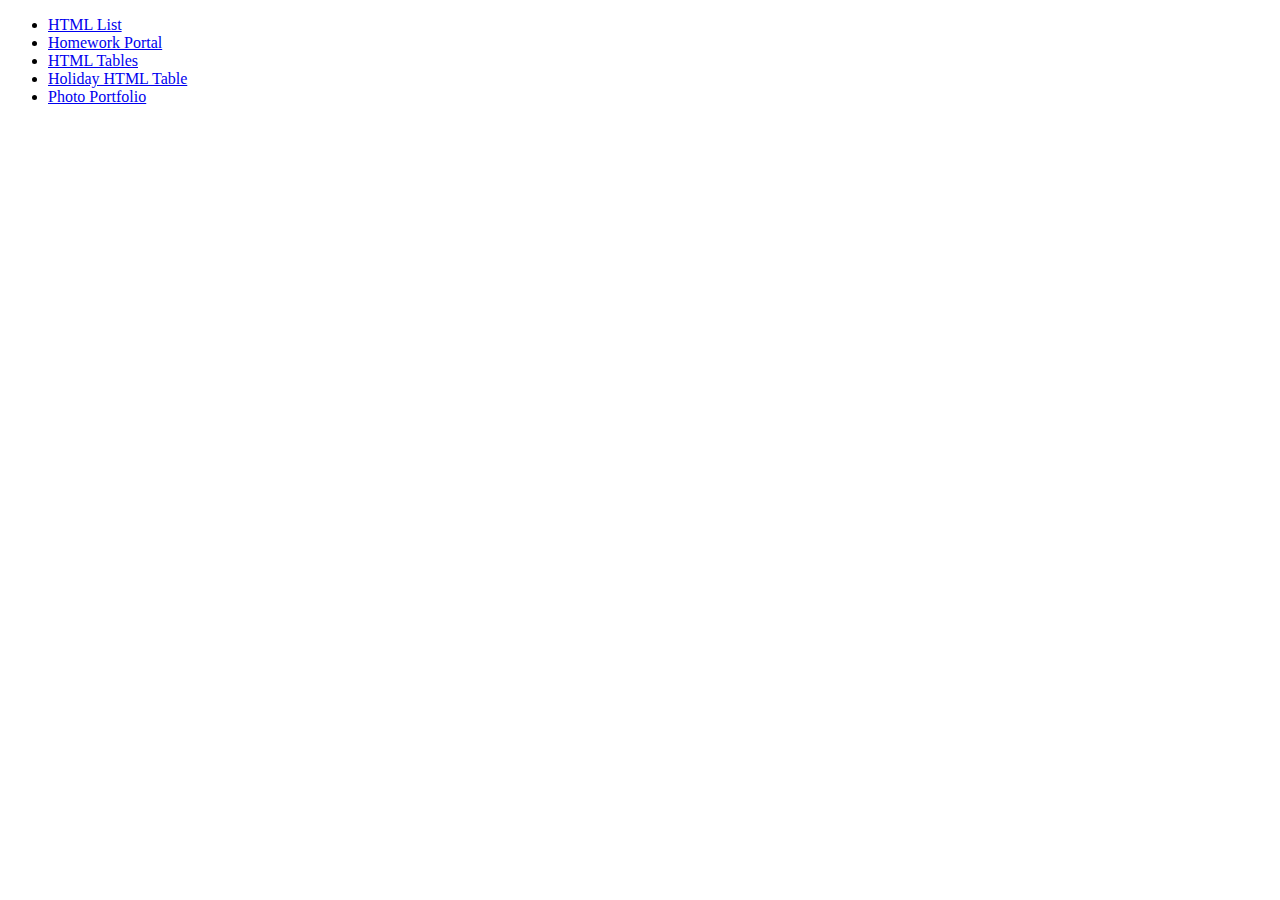
<file: index.html>
<!DOCTYPE html>
<html>
    <head>
        <title>CIS Web Design | Site Portal</title>
        <meta charset="UTF-8">
    </head>

    <body>
        <ul>
            <li><a href="lists.html">HTML List</a></li>
            <li><a href="homeworkHub.html">Homework Portal</a></li>
            <li><a href="tables.html">HTML Tables</a></li>
            <li><a href="tableAssign.html">Holiday HTML Table</a></li>
            <li><a href="photoPortfolio/index.html">Photo Portfolio</a></li>
        </ul>
    </body>
</html>
</file>
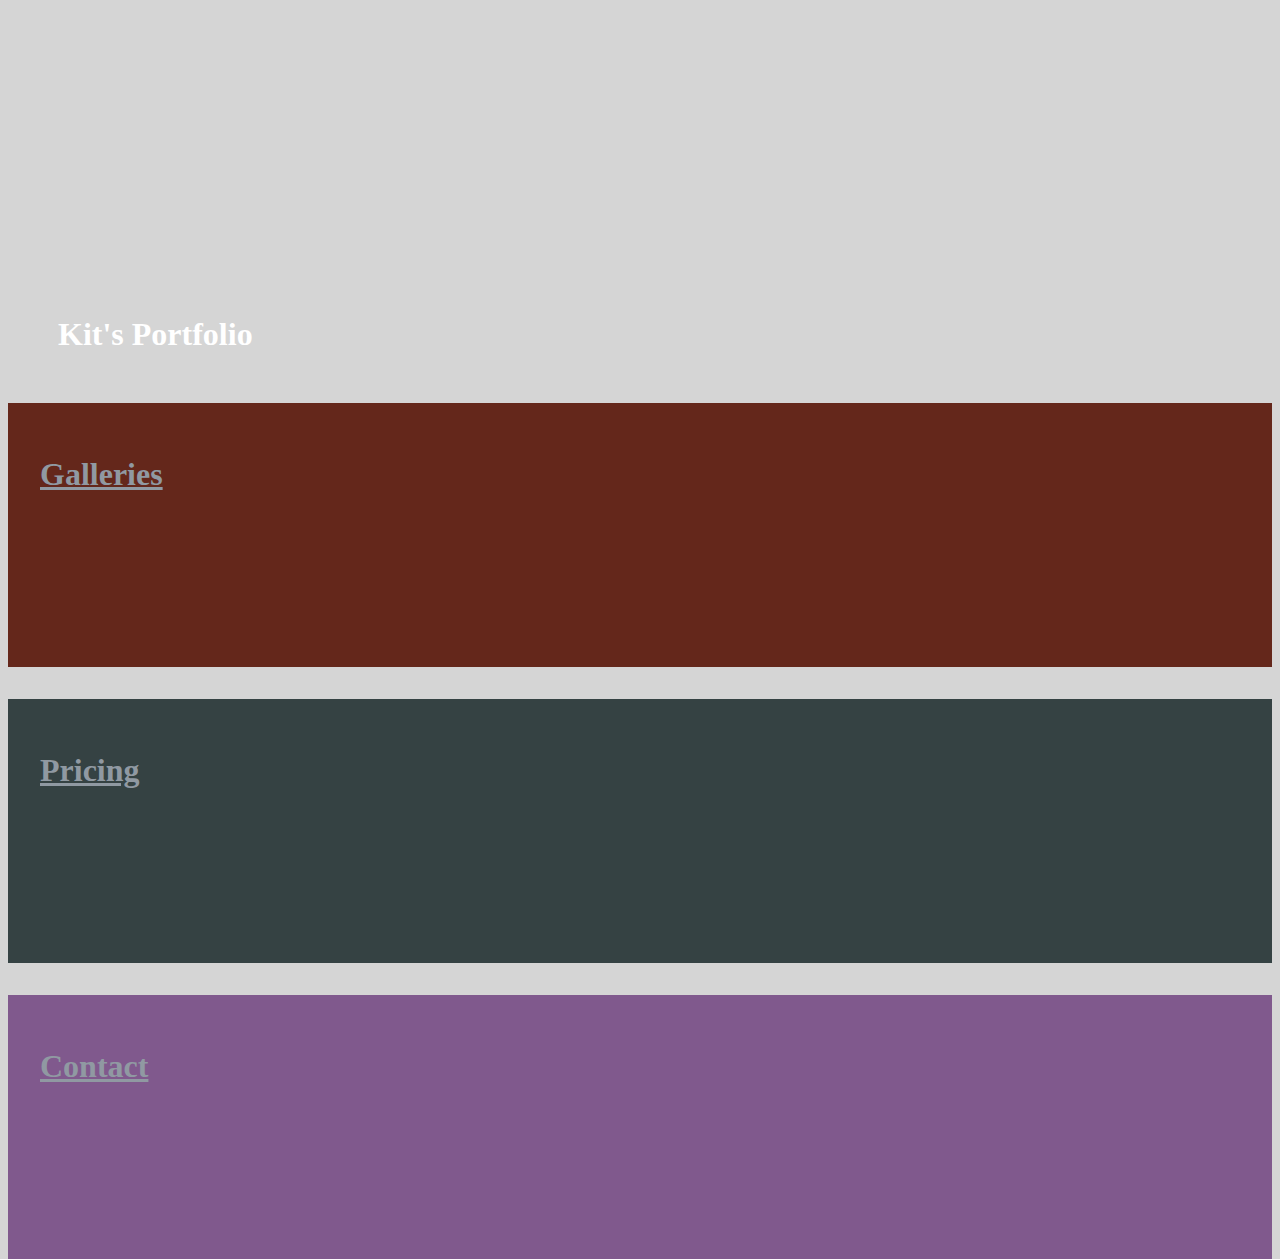
<file: photoPortfolio/index.html>
<!DOCTYPE html>
<html>
    <head>
        <meta charset="utf-8">
        <meta http-equiv="X-UA-Compatible" content="IE=edge">
        <meta name="viewport" content="width=device-width, initial-scale=1">

        <!-- Bootstrap CSS -->
        <link href="https://cdn.jsdelivr.net/npm/bootstrap@5.1.3/dist/css/bootstrap.min.css" rel="stylesheet" integrity="sha384-1BmE4kWBq78iYhFldvKuhfTAU6auU8tT94WrHftjDbrCEXSU1oBoqyl2QvZ6jIW3" crossorigin="anonymous">
        <link rel="stylesheet" href="https://cdn.jsdelivr.net/npm/bootstrap-icons@1.9.1/font/bootstrap-icons.css">
    
        <!-- Bootstrap JavaScript -->
        <script src="https://cdn.jsdelivr.net/npm/bootstrap@5.1.3/dist/js/bootstrap.bundle.min.js" integrity="sha384-ka7Sk0Gln4gmtz2MlQnikT1wXgYsOg+OMhuP+IlRH9sENBO0LRn5q+8nbTov4+1p" crossorigin="anonymous"></script>
        
        <!-- Custom CSS -->
        <title>Portfolio</title>
        <link rel="stylesheet" type="text/css" href="style.css">
    </head>
    <body>
        <!-- Give this main the classes cover and container-fluid -->
        <main class="container-fluid cover">
            <div class="row">
                <div class="col-md-6 front-logo">
                    <h1>Kit's Portfolio
                </div>
                    
                        <div class="col-md-2 front-nav-1"><h1><a href="castle-gallery.html">Galleries</a></h1></div>
                        <div class="col-md-2 front-nav-2"><h1><a href="pricing.html">Pricing</a></h1></div>
                        <div class="col-md-2 front-nav-3"><h1><a href="contact.html">Contact</a></h1></div>
                    
                
        </div>
        </main>
    </body>
</html>
</file>
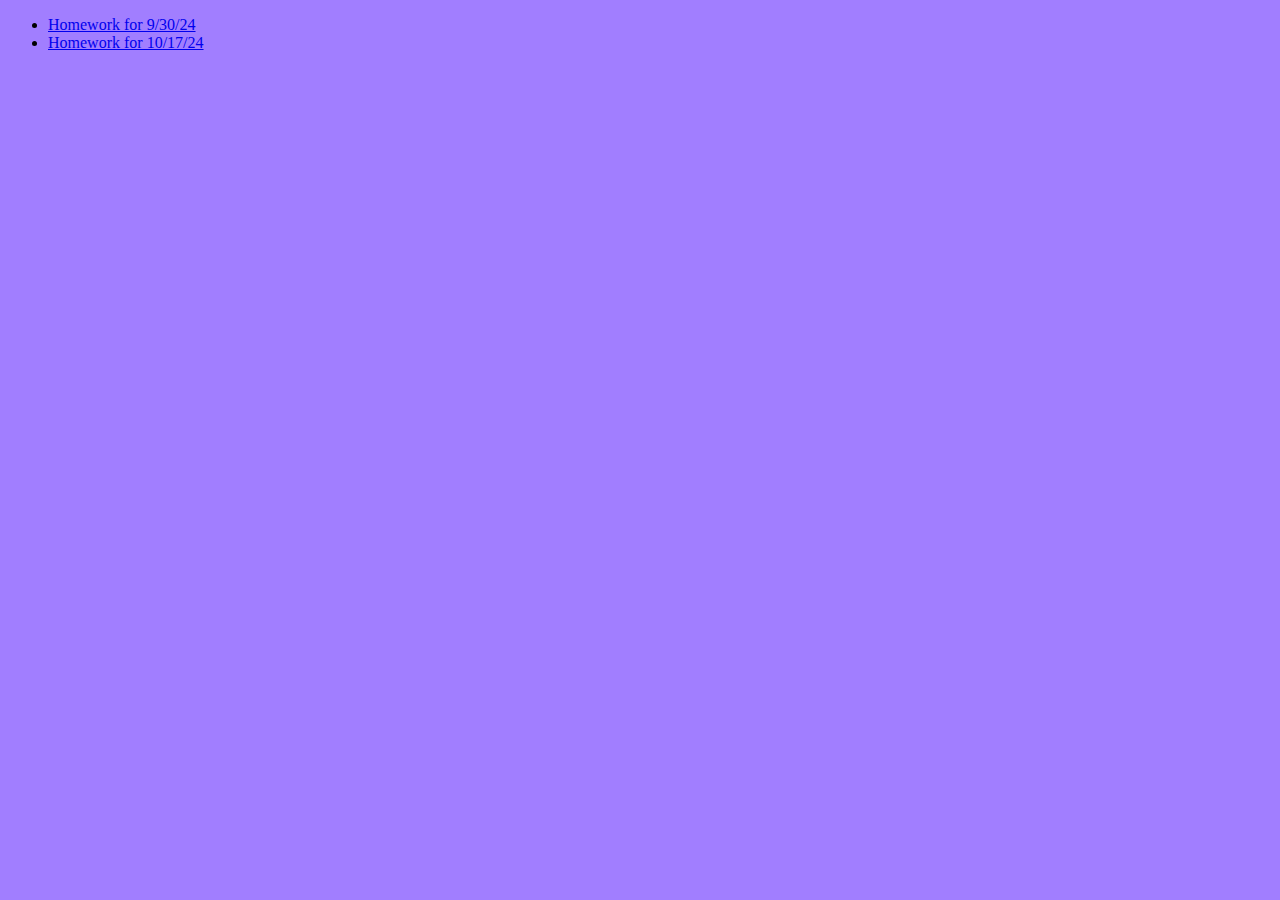
<file: homeworkHub.html>
<!DOCTYPE html>
<html>
   <head>
       <title>CIS Web Design | Homework Hub</title>
       <meta charset="UTF-8">
   </head>

   <body style="background-color:#A17EFF;">
      <ul>
        <li><a href="homework/shoppingList.html">Homework for 9/30/24</a></li>
        <li><a href="homework/htmlLayout.html">Homework for 10/17/24</a></li>
      </ul>
   </body>
</html>
</file>
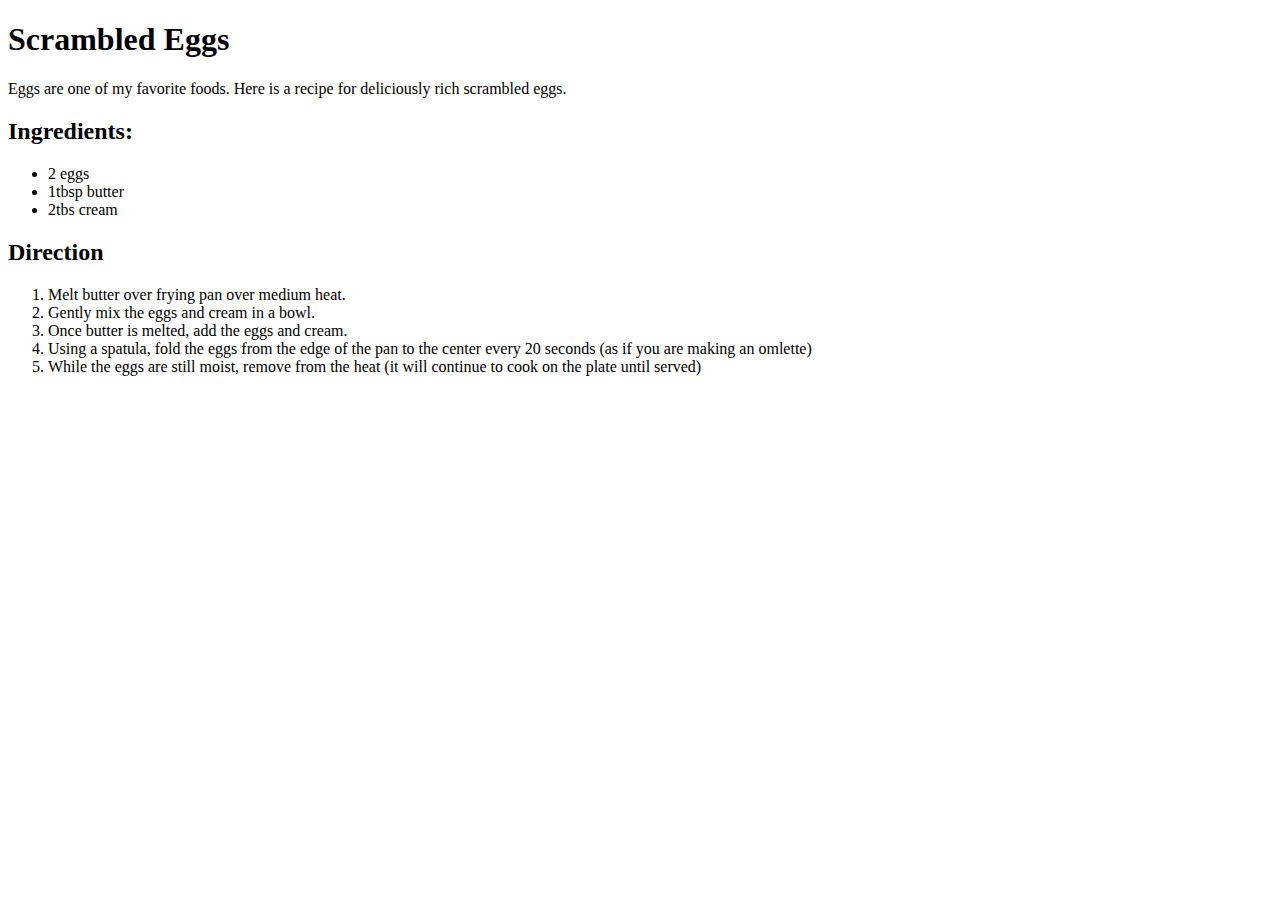
<file: lists.html>
<!DOCTYPE html>
<html>
    <head>
        <meta charset="UTF-8">
        <title>CIS Web Design | HTML Lists</title>
    </head>

    <body>
        <h1>Scrambled Eggs</h1>
        <p>Eggs are one of my favorite foods. Here is a recipe for deliciously rich scrambled eggs.</p>
        
        <h2>Ingredients:</h2>
        <ul>
            <li>2 eggs</li>
            <li>1tbsp butter</li>
            <li>2tbs cream</li>
        </ul>

        <h2>Direction</h2>
        <ol>
            <li>Melt butter over frying pan over medium heat.</li>
            <li>Gently mix the eggs and cream in a bowl.</li>
            <li>Once butter is melted, add the eggs and cream.</li>
            <li>Using a spatula, fold the eggs from the edge of the pan to the center every 20 seconds (as if you are making an omlette)</li>
            <li>While the eggs are still moist, remove from the heat (it will continue to cook on the plate until served)</li>
        </ol>

    </body>
</html>
</file>
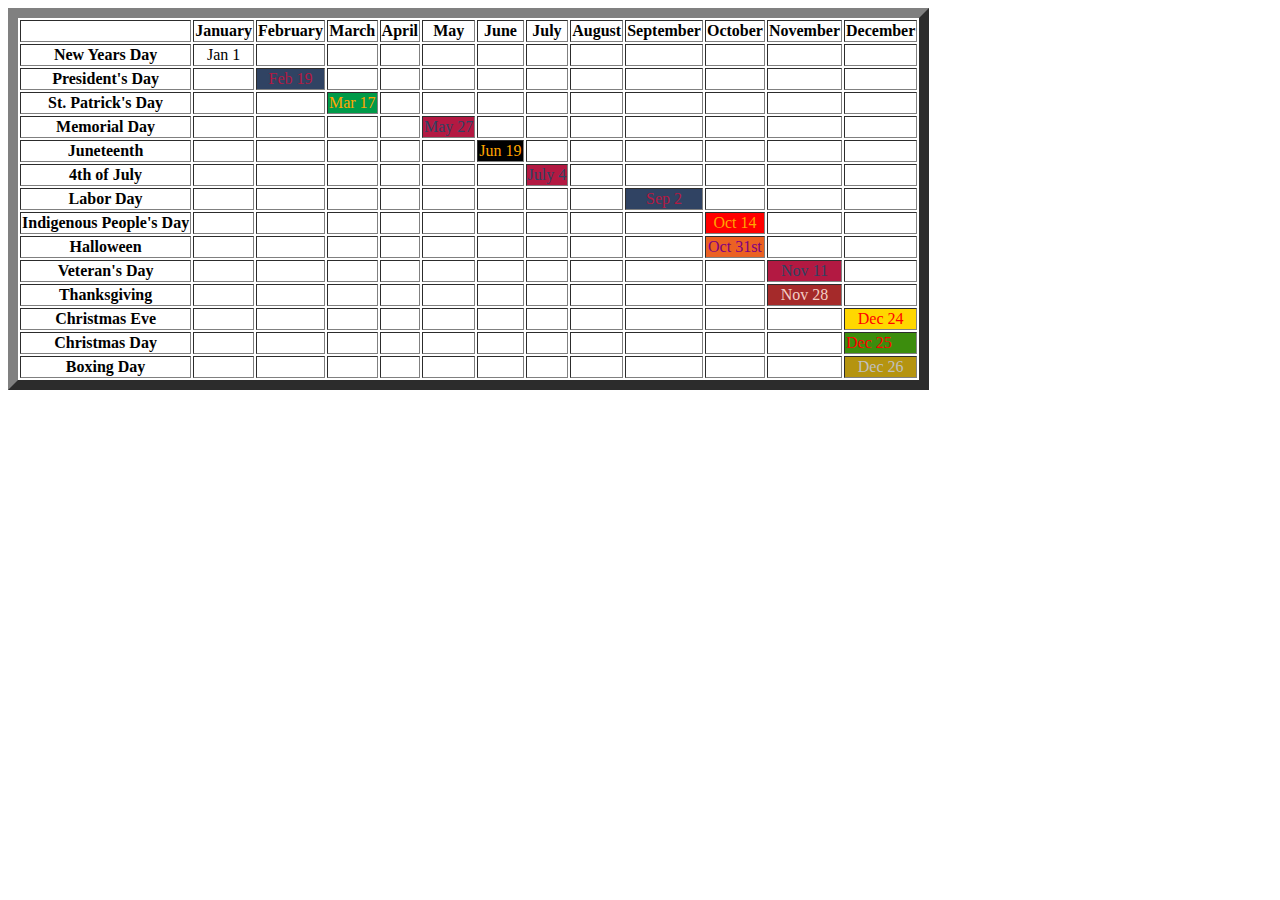
<file: tableAssign.html>
<!DOCTYPE html>
<html>
   <head>
       <title>CIS Web Design | Holiday Tables</title>
       <meta charset="UTF-8">
   </head>
   <body>
    <table border="10">
        <thead>
            <tr>
               <td></td>
               <th>January</th>
               <th>February</th>
               <th>March</th>
               <th>April</th>
               <th>May</th>
               <th>June</th>
               <th>July</th>
               <th>August</th>
               <th>September</th>
               <th>October</th>
               <th>November</th>
               <th>December</th>
            </tr>
        </thead>
        <tbody>
            <tr>
                <th>New Years Day</th>
                <td style="text-align: center;">Jan 1</td>
                <td></td>
                <td></td>
                <td></td>
                <td></td>
                <td></td>
                <td></td>
                <td></td>
                <td></td>
                <td></td>
                <td></td>
                <td></td>
            </tr>
            <tr>
                <th>President's Day</th>
                <td></td>
                <td style="text-align: center; background-color: #304363; color: #B31942;">Feb 19</td>
                <td></td>
                <td></td>
                <td></td>
                <td></td>
                <td></td>
                <td></td>
                <td></td>
                <td></td>
                <td></td>
                <td></td>
            </tr>
            <tr>
                <th>St. Patrick's Day</th>
                <td></td>
                <td></td>
                <td style="text-align: center; background-color: #009A49; color: orange;">Mar 17</td>
                <td></td>
                <td></td>
                <td></td>
                <td></td>
                <td></td>
                <td></td>
                <td></td>
                <td></td>
                <td></td>
            </tr>
            <tr>
                <th>Memorial Day</th>
                <td></td>
                <td></td>
                <td></td>
                <td></td>
                <td style="text-align: center; background-color: #B31942; color: #304363;">May 27</td>
                <td></td>
                <td></td>
                <td></td>
                <td></td>
                <td></td>
                <td></td>
                <td></td>
            </tr>
            <tr>
                <th>Juneteenth</th>
                <td></td>
                <td></td>
                <td></td>
                <td></td>
                <td></td>
                <td style="text-align: center; background-color: black; color: orange;">Jun 19</td>
                <td></td>
                <td></td>
                <td></td>
                <td></td>
                <td></td>
                <td></td>
            </tr>
            <tr>
                <th>4th of July</th>
                <td></td>
                <td></td>
                <td></td>
                <td></td>
                <td></td>
                <td></td>
                <td  style="text-align: center; background-color: #B31942; color: #304363;">July 4</td>
                <td</td>
                <td></td>
                <td></td>
                <td></td>
                <td></td>
                <td></td>
            </tr>
            <tr>
                <th>Labor Day</th>
                <td></td>
                <td></td>
                <td></td>
                <td></td>
                <td></td>
                <td></td>
                <td></td>
                <td></td>
                <td style="text-align: center; background-color: #304363; color: #B31942;">Sep 2</td>
                <td></td>
                <td></td>
                <td></td>
            </tr>
            <tr>
                <th>Indigenous People's Day</th>
                <td></td>
                <td></td>
                <td></td>
                <td></td>
                <td></td>
                <td></td>
                <td></td>
                <td></td>
                <td></td>
                <td style="text-align: center; background-color: #FF0000; color: orange;">Oct 14</td>
                <td></td>
                <td></td>
            </tr>
            <tr>
                <th>Halloween</th>
                <td></td>
                <td></td>
                <td></td>
                <td></td>
                <td></td>
                <td></td>
                <td></td>
                <td></td>
                <td></td>
                <td style="text-align: center; background-color: #eb6123; color: purple;">Oct 31st</td>
                <td></td>
                <td></td>
            </tr>
            <tr>
                <th>Veteran's Day</th>
                <td></td>
                <td></td>
                <td></td>
                <td></td>
                <td></td>
                <td></td>
                <td></td>
                <td></td>
                <td></td>
                <td></td>
                <td style="text-align: center; background-color: #B31942; color: #304363;">Nov 11</td>
                <td></td>
            </tr>
            <tr>
                <th>Thanksgiving</th>
                <td></td>
                <td></td>
                <td></td>
                <td></td>
                <td></td>
                <td></td>
                <td></td>
                <td></td>
                <td></td>
                <td></td>
                <td style="text-align: center; background-color: brown; color: #F3CFC6;">Nov 28</td>
                <td></td>
            </tr>
            <tr>
                <th>Christmas Eve</th>
                <td></td>
                <td></td>
                <td></td>
                <td></td>
                <td></td>
                <td></td>
                <td></td>
                <td></td>
                <td></td>
                <td></td>
                <td></td>
                <td style="text-align: center; background-color: gold; color: red;">Dec 24</td>
            </tr>
            <tr>
                <th>Christmas Day</th>
                <td></td>
                <td></td>
                <td></td>
                <td></td>
                <td></td>
                <td></td>
                <td></td>
                <td></td>
                <td></td>
                <td></td>
                <td></td>
                <td style="background-color: #3c8d0d; color: red;">Dec 25</td>
            </tr>
            <tr>
                <th>Boxing Day</th>
                <td></td>
                <td></td>
                <td></td>
                <td></td>
                <td></td>
                <td></td>
                <td></td>
                <td></td>
                <td></td>
                <td></td>
                <td></td>
                <td style="text-align: center; background-color: #B59410; color: silver;">Dec 26</td>
            </tr>
        </tbody>
     </table>
   </body>
</html>
</file>
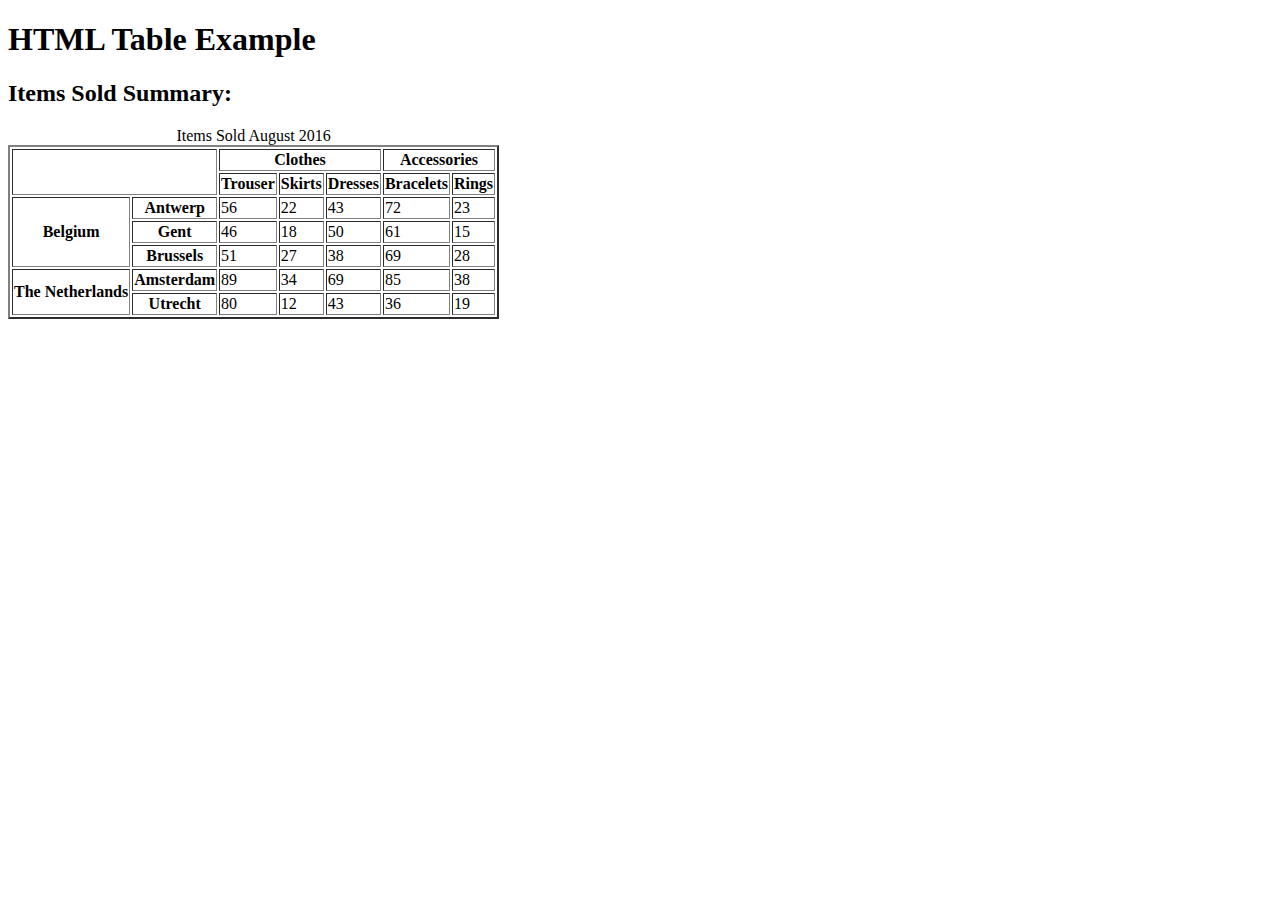
<file: tables.html>
<!DOCTYPE html>
<html>
   <head>
       <title>CIS Web Design | HTML Tables</title>
       <meta charset="UTF-8">
   </head>

   <body>
      <h1>HTML Table Example</h1>
      <h2>Items Sold Summary:</h2>

      <table border="2">
            <caption>Items Sold August 2016</caption>
            <thead>
                <tr>
                    <td colspan="2" rowspan="2"></td>
                    <th colspan="3">Clothes</th>
                    <th colspan="2">Accessories</th>
                </tr>
                <tr>
                    <!-- 2 columns from td above-->
                    <th>Trouser</th>
                    <th>Skirts</th>
                    <th>Dresses</th>
                    <th>Bracelets</th>
                    <th>Rings</th>
                </thead>
                <tbody>
                    <tr>
                        <th rowspan="3">Belgium</th>
                        <th>Antwerp</th>
                        <td>56</td>
                        <td>22</td>
                        <td>43</td>
                        <td>72</td>
                        <td>23</td>
                    </tr>
                    <tr>
                        <!--Belgum row 2-->
                        <th>Gent</th>
                        <td>46</td>
                        <td>18</td>
                        <td>50</td>
                        <td>61</td>
                        <td>15</td>
                    </tr>
                    <tr>
                        <!--Belgum row 3-->
                        <th>Brussels</th>
                        <td>51</td>
                        <td>27</td>
                        <td>38</td>
                        <td>69</td>
                        <td>28</td>
                    </tr>
                    <tr>
                        <th rowspan="2">The Netherlands</th>
                        <th>Amsterdam</th>
                        <td>89</td>
                        <td>34</td>
                        <td>69</td>
                        <td>85</td>
                        <td>38</td>
                    </tr>
                    <tr>
                        <!--The Netherlands Row 2-->
                        <th>Utrecht</th>
                        <td>80</td>
                        <td>12</td>
                        <td>43</td>
                        <td>36</td>
                        <td>19</td>
                    </tr>
                </tbody>
            </tr>
      </table>
   </body>
</html>
</file>
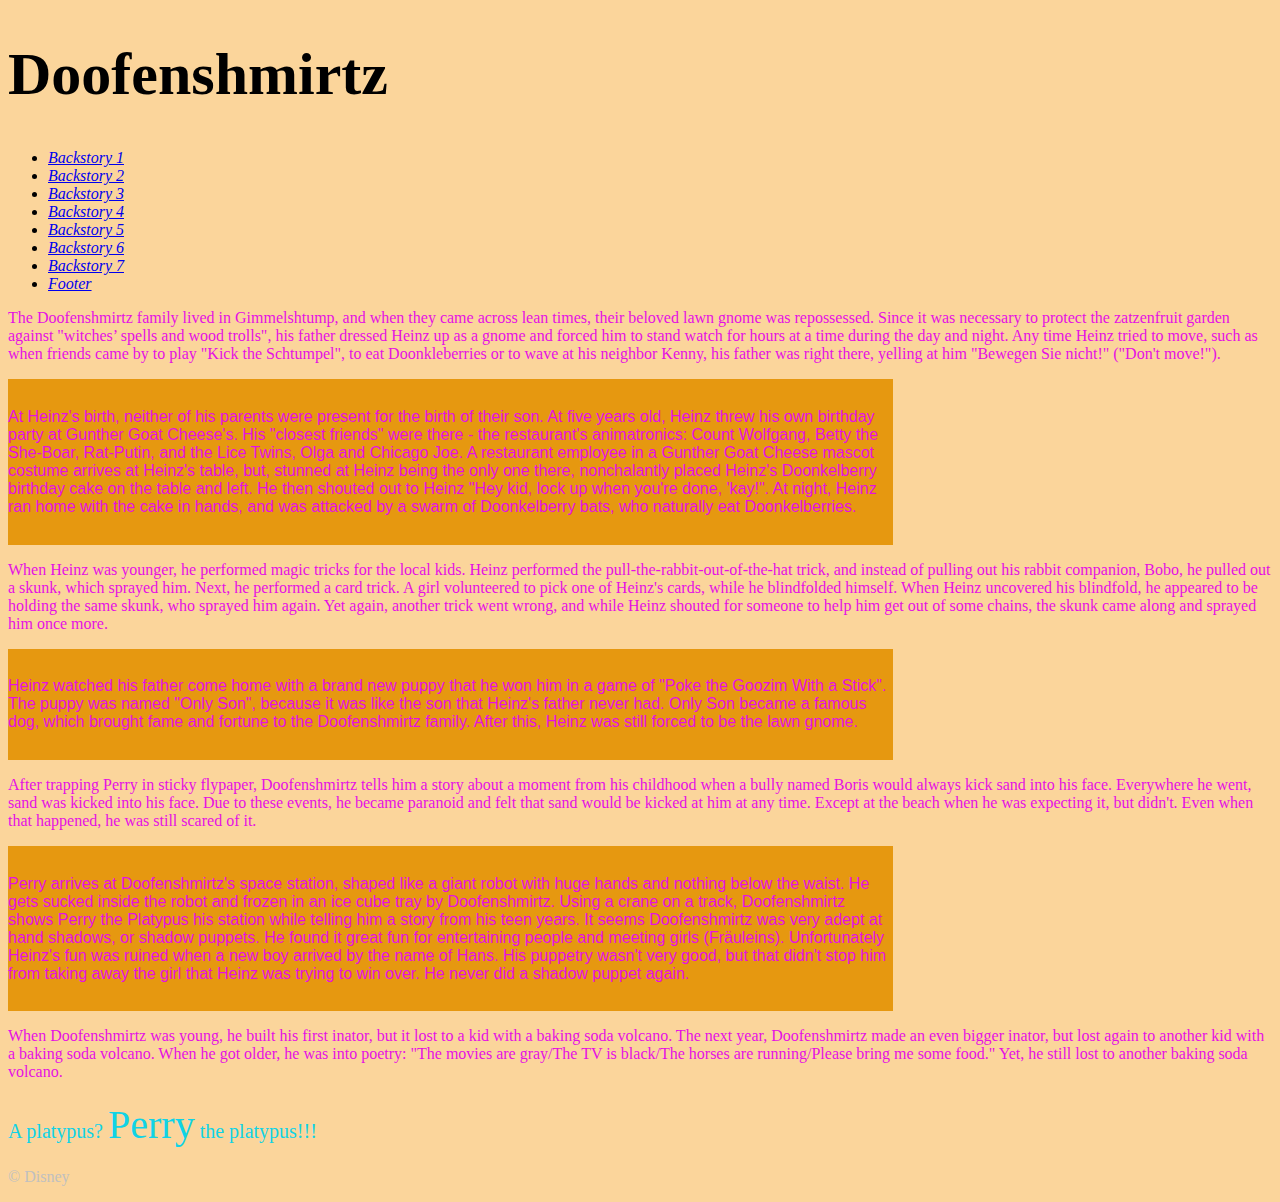
<file: homework/htmlLayout.html>
<!DOCTYPE html>
<html>
    <head>
        <title>CIS Web Design | HTML Layout with div Tags</title>
        <meta charset="UTF-8">
        <link rel="stylesheet" href="css/styles.css">
    </head>

    <body>
        <div class="header">
            <h1>Doofenshmirtz</h1>
        </div>

        <div class="navigation">
            <ul>
                <li><a href="#backstory-1">Backstory 1</a></li>
                <li><a href="#backstory-2">Backstory 2</a></li>
                <li><a href="#backstory-3">Backstory 3</a></li>
                <li><a href="#backstory-4">Backstory 4</a></li>
                <li><a href="#backstory-5">Backstory 5</a></li>
                <li><a href="#backstory-6">Backstory 6</a></li>
                <li><a href="#backstory-7">Backstory 7</a></li>
                <li><a href="#footer">Footer</a></li>
            </ul>
        </div>

        <div class="main-content">
            <p id="backstory-1">
                The Doofenshmirtz family lived in Gimmelshtump, and when they came across lean times, their beloved lawn gnome was repossessed. Since it was necessary to protect the zatzenfruit garden against "witches’ spells and wood trolls", his father dressed Heinz up as a gnome and forced him to stand watch for hours at a time during the day and night. Any time Heinz tried to move, such as when friends came by to play "Kick the Schtumpel", to eat Doonkleberries or to wave at his neighbor Kenny, his father was right there, yelling at him "Bewegen Sie nicht!" ("Don't move!").
            </p>

            <div class="article">
                <p id="backstory-2">
                    At Heinz's birth, neither of his parents were present for the birth of their son. At five years old, Heinz threw his own birthday party at Gunther Goat Cheese's. His "closest friends" were there - the restaurant's animatronics: Count Wolfgang, Betty the She-Boar, Rat-Putin, and the Lice Twins, Olga and Chicago Joe. A restaurant employee in a Gunther Goat Cheese mascot costume arrives at Heinz's table, but, stunned at Heinz being the only one there, nonchalantly placed Heinz's Doonkelberry birthday cake on the table and left. He then shouted out to Heinz "Hey kid, lock up when you're done, 'kay!". At night, Heinz ran home with the cake in hands, and was attacked by a swarm of Doonkelberry bats, who naturally eat Doonkelberries.
                </p>
            </div>

            <p id="backstory-3">
                When Heinz was younger, he performed magic tricks for the local kids. Heinz performed the pull-the-rabbit-out-of-the-hat trick, and instead of pulling out his rabbit companion, Bobo, he pulled out a skunk, which sprayed him. Next, he performed a card trick. A girl volunteered to pick one of Heinz's cards, while he blindfolded himself. When Heinz uncovered his blindfold, he appeared to be holding the same skunk, who sprayed him again. Yet again, another trick went wrong, and while Heinz shouted for someone to help him get out of some chains, the skunk came along and sprayed him once more.
            </p>

            <div class="article">
                <p id="backstory-4">
                    Heinz watched his father come home with a brand new puppy that he won him in a game of "Poke the Goozim With a Stick". The puppy was named "Only Son", because it was like the son that Heinz's father never had. Only Son became a famous dog, which brought fame and fortune to the Doofenshmirtz family. After this, Heinz was still forced to be the lawn gnome.
                </p>
            </div>

            <p id="backstory-5">
                After trapping Perry in sticky flypaper, Doofenshmirtz tells him a story about a moment from his childhood when a bully named Boris would always kick sand into his face. Everywhere he went, sand was kicked into his face. Due to these events, he became paranoid and felt that sand would be kicked at him at any time. Except at the beach when he was expecting it, but didn't. Even when that happened, he was still scared of it.
            </p>

            <div class="article">
                <p id="backstory-6">
                    Perry arrives at Doofenshmirtz's space station, shaped like a giant robot with huge hands and nothing below the waist. He gets sucked inside the robot and frozen in an ice cube tray by Doofenshmirtz. Using a crane on a track, Doofenshmirtz shows Perry the Platypus his station while telling him a story from his teen years. It seems Doofenshmirtz was very adept at hand shadows, or shadow puppets. He found it great fun for entertaining people and meeting girls (Fräuleins). Unfortunately Heinz's fun was ruined when a new boy arrived by the name of Hans. His puppetry wasn't very good, but that didn't stop him from taking away the girl that Heinz was trying to win over. He never did a shadow puppet again.
                </p>
            </div>

            <p id="backstory-7">
                When Doofenshmirtz was young, he built his first inator, but it lost to a kid with a baking soda volcano. The next year, Doofenshmirtz made an even bigger inator, but lost again to another kid with a baking soda volcano. When he got older, he was into poetry: "The movies are gray/The TV is black/The horses are running/Please bring me some food." Yet, he still lost to another baking soda volcano.
            </p>
        </div>

        <div class="footer">
            <p id="footer">A platypus? <span class="perry">Perry</span> the platypus!!!</p>
        </div>

        <div class="copyright">
            <p>&#169 Disney</p>
        </div>
    </body>
</html>
</file>
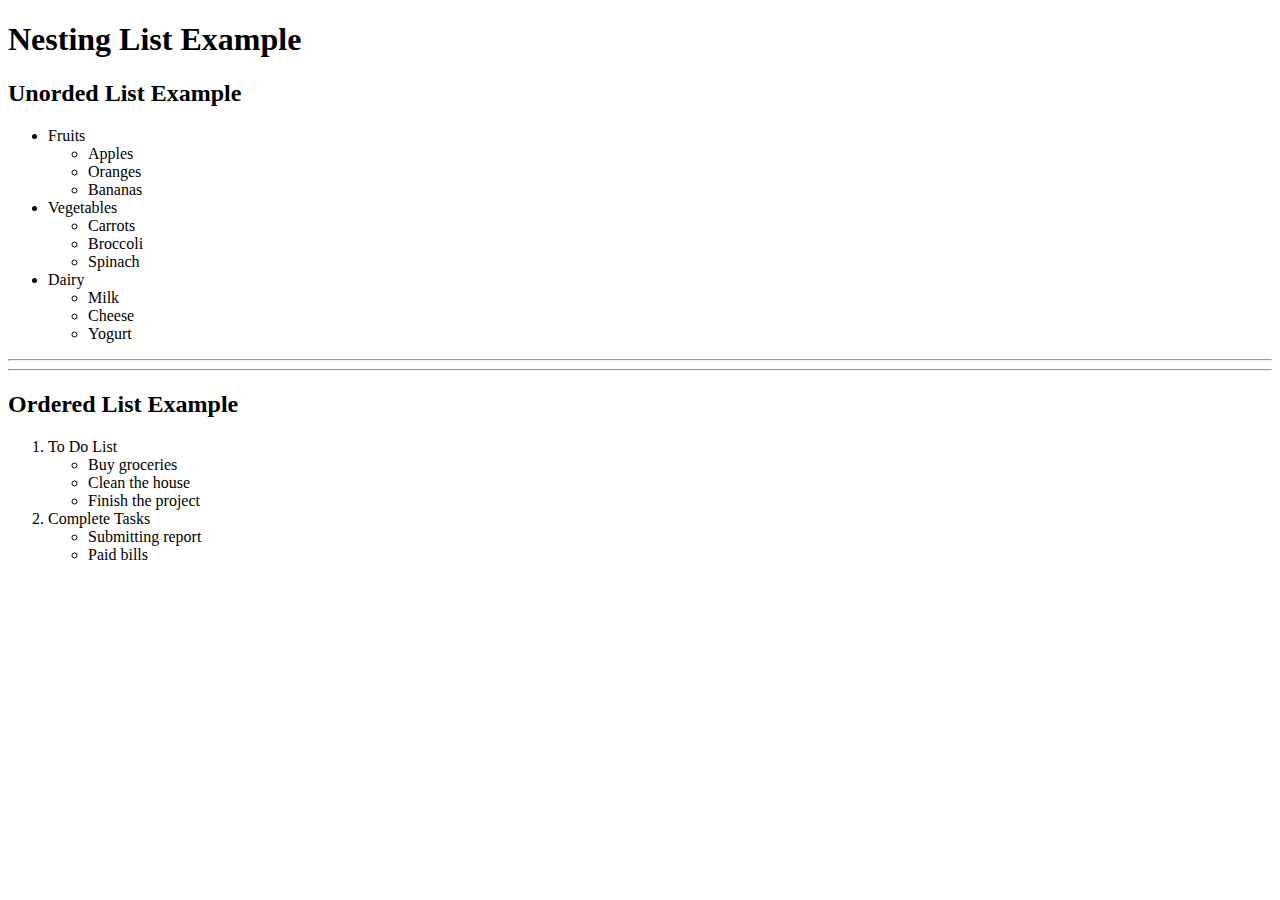
<file: homework/shoppingList.html>
<!DOCTYPE html>
<html>
   <head>
       <title>Shopping List</title>
       <meta charset="UTF-8">
   </head>

   <body>
      <h1>Nesting List Example</h1>

      <h2>Unorded List Example</h2>
      <ul>
        <li>
            Fruits
            <ul>
                <li>Apples</li>
                <li>Oranges</li>
                <li>Bananas</li>
            </ul>
        </li>

        <li>
            Vegetables
            <ul>
                <li>Carrots</li>
                <li>Broccoli</li>
                <li>Spinach</li>
            </ul>
        </li>

        <li>
            Dairy
            <ul>
                <li>Milk</li>
                <li>Cheese</li>
                <li>Yogurt</li>
            </ul>
        </li>
      </ul>

      <hr>
      <hr>

      <h2>Ordered List Example</h2>
      <ol>
        <li>
            To Do List
            <ul>
                <li>Buy groceries</li>
                <li>Clean the house</li>
                <li>Finish the project</li>
            </ul>
        </li>
        <li>
            Complete Tasks 
            <ul>
                <li>Submitting report</li>
                <li>Paid bills</li>
            </ul>
        </li>
      </ol>
   </body>
</html>
</file>
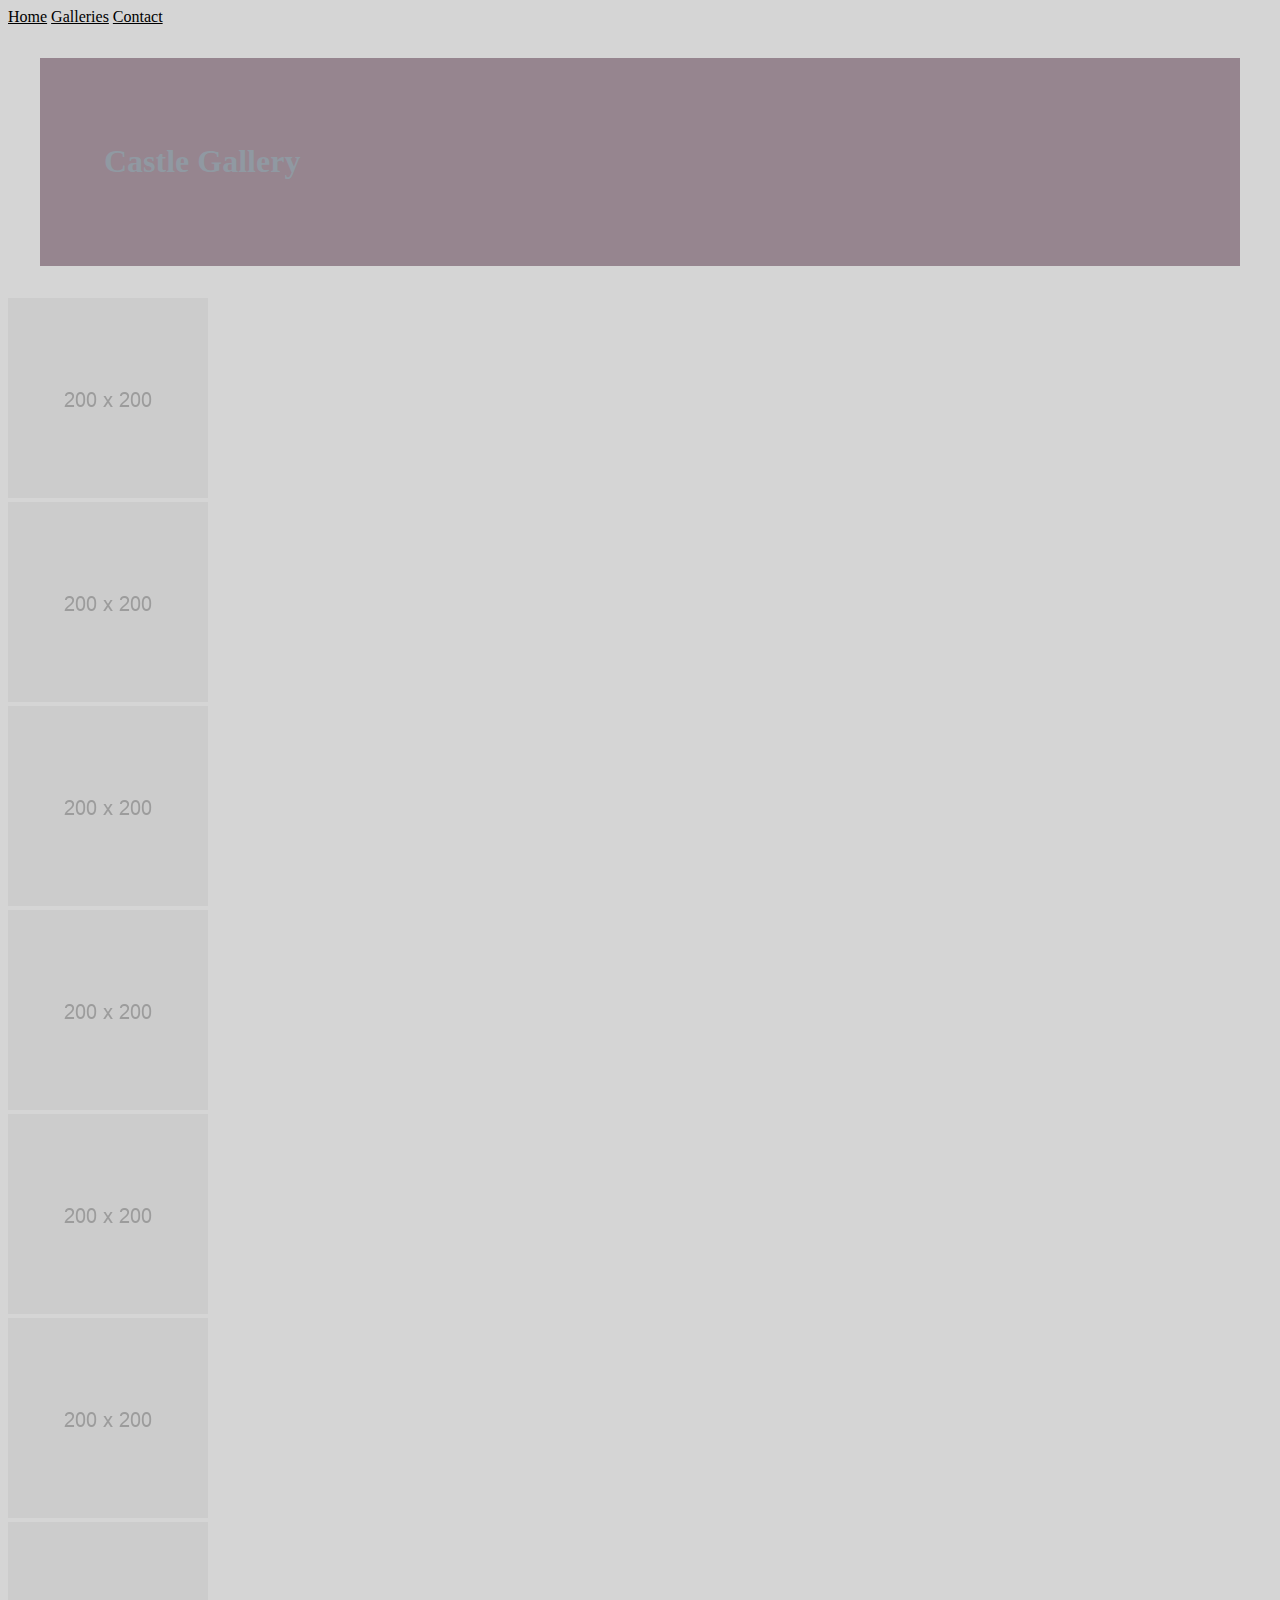
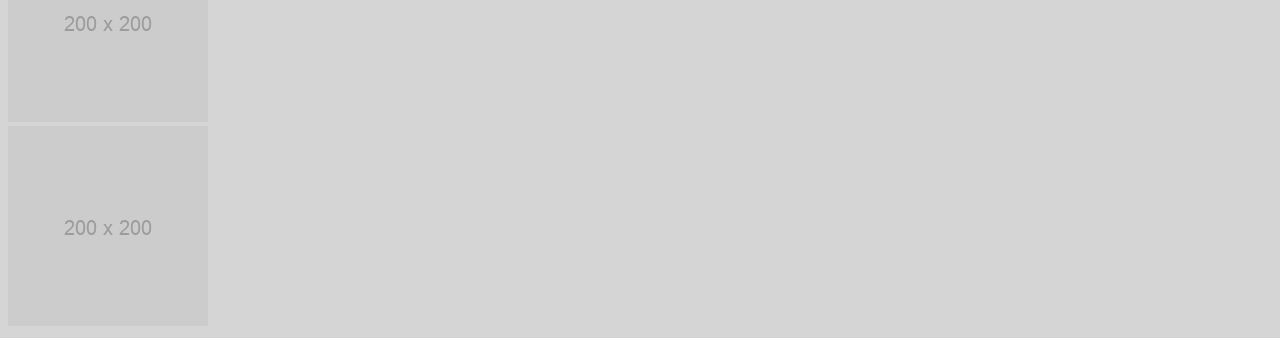
<file: photoPortfolio/castle-gallery.html>
<!DOCTYPE html>
<html>
    <head>
        <meta charset="utf-8">
        <meta http-equiv="X-UA-Compatible" content="IE=edge">
        <meta name="viewport" content="width=device-width, initial-scale=1">
    
        <!-- Bootstrap CSS -->
        <link href="https://cdn.jsdelivr.net/npm/bootstrap@5.1.3/dist/css/bootstrap.min.css" rel="stylesheet" integrity="sha384-1BmE4kWBq78iYhFldvKuhfTAU6auU8tT94WrHftjDbrCEXSU1oBoqyl2QvZ6jIW3" crossorigin="anonymous">
        <link rel="stylesheet" href="https://cdn.jsdelivr.net/npm/bootstrap-icons@1.9.1/font/bootstrap-icons.css">
    
        <!-- Bootstrap JavaScript -->
        <script src="https://cdn.jsdelivr.net/npm/bootstrap@5.1.3/dist/js/bootstrap.bundle.min.js" integrity="sha384-ka7Sk0Gln4gmtz2MlQnikT1wXgYsOg+OMhuP+IlRH9sENBO0LRn5q+8nbTov4+1p" crossorigin="anonymous"></script>
        
        <link rel="stylesheet" type="text/css" href="style.css">
        <title>Castles</title>
    </head>
    
    <body>
       
        <main class="container-fluid">
           <a href="index.html">Home</a>
           <a href="castle-gallery.html">Galleries</a>
           <a href="contact.html">Contact</a>

           <header>
                <h1>Castle Gallery</h1>
           </header>
           
           <main class="container">
                <div class="row">
                    <div class="col-sm-3">
                        <img src="200x200.png" alt="image" class="rounded-circle">
                    </div>
                    <div class="col-sm-3">
                        <img src="200x200.png" alt="image" class="rounded-circle">
                    </div>
                    <div class="col-sm-3">
                        <img src="200x200.png" alt="image" class="rounded-circle">
                    </div>
                    <div class="col-sm-3">
                        <img src="200x200.png" alt="image" class="rounded-circle">
                    </div>
                </div>
                <div class="row">
                    <div class="col-sm-3">
                        <img src="200x200.png" alt="image" class="rounded-circle">
                    </div>
                    <div class="col-sm-3">
                        <img src="200x200.png" alt="image" class="rounded-circle">
                    </div>
                    <div class="col-sm-3">
                        <img src="200x200.png" alt="image" class="rounded-circle">
                    </div>
                    <div class="col-sm-3">
                        <img src="200x200.png" alt="image" class="rounded-circle">
                    </div>
                </div>
           </main>
        </main>
    </body>
</html>
</file>
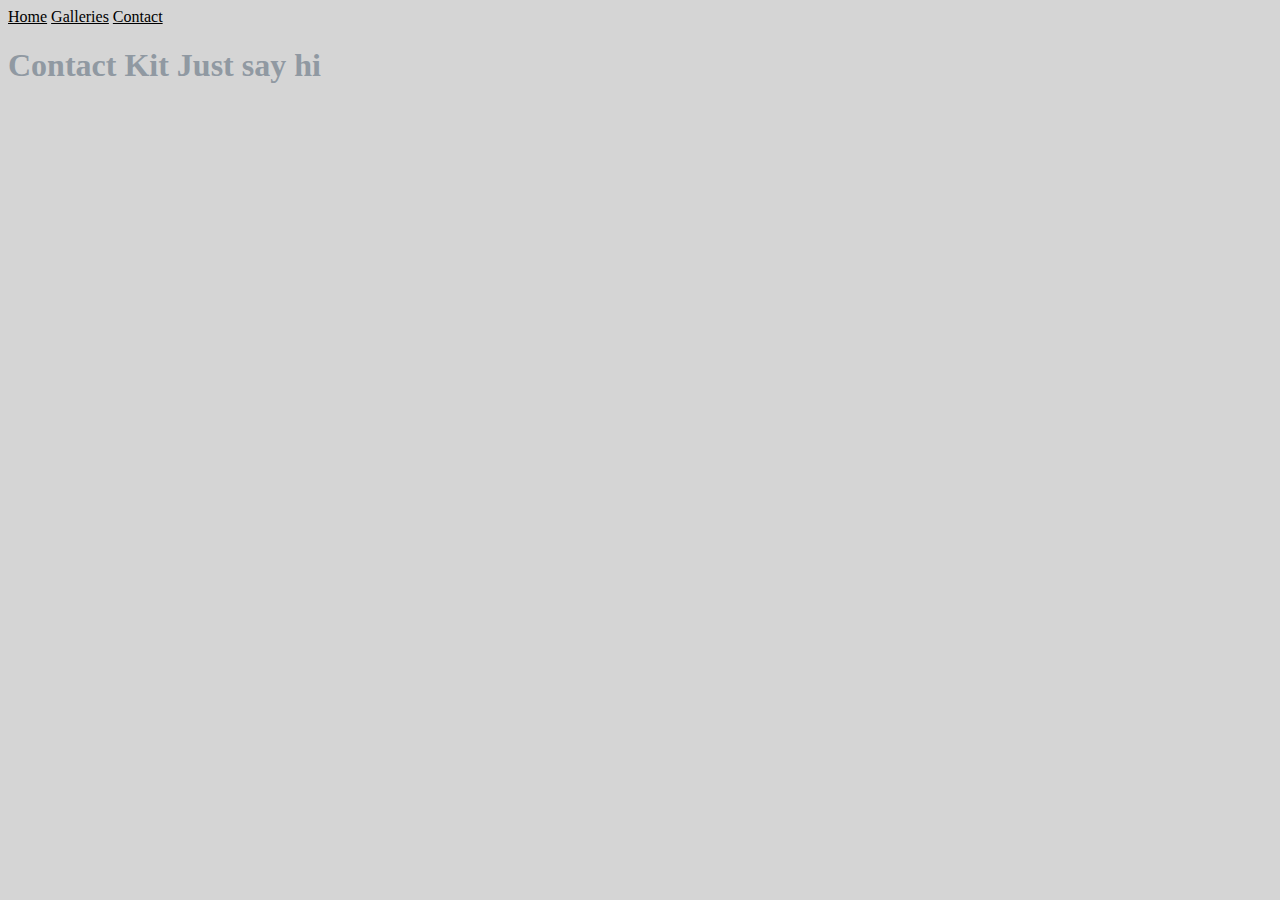
<file: photoPortfolio/contact.html>
<!DOCTYPE html>
<html>
    <head>
        <meta charset="utf-8">
        <meta http-equiv="X-UA-Compatible" content="IE=edge">
        <meta name="viewport" content="width=device-width, initial-scale=1">

        <!-- Bootstrap CSS -->
        <link href="https://cdn.jsdelivr.net/npm/bootstrap@5.1.3/dist/css/bootstrap.min.css" rel="stylesheet" integrity="sha384-1BmE4kWBq78iYhFldvKuhfTAU6auU8tT94WrHftjDbrCEXSU1oBoqyl2QvZ6jIW3" crossorigin="anonymous">
        <link rel="stylesheet" href="https://cdn.jsdelivr.net/npm/bootstrap-icons@1.9.1/font/bootstrap-icons.css">
    
        <!-- Bootstrap JavaScript -->
        <script src="https://cdn.jsdelivr.net/npm/bootstrap@5.1.3/dist/js/bootstrap.bundle.min.js" integrity="sha384-ka7Sk0Gln4gmtz2MlQnikT1wXgYsOg+OMhuP+IlRH9sENBO0LRn5q+8nbTov4+1p" crossorigin="anonymous"></script>
        
        <!-- Custom CSS -->
        <title>Portfolio</title>
        <link rel="stylesheet" type="text/css" href="style.css">
    </head>

    <body>
       
        <main class="container-fluid">
           <a href="index.html">Home</a>
           <a href="castle-gallery.html">Galleries</a>
           <a href="contact.html">Contact</a>

           <div class="container">
            <h1 class="display-1">Contact Kit <span class="text-muted">Just say hi</span></h1>
           </div>
</main>

</body>
</file>
<file: photoPortfolio/style.css>
/* Basic styles */
body{
    background-color: #D5D5D5;
}
h1 {
    color: #9099A2; 
}

h2, h3, h4, h5, h6{
    color: #6D7993; /* Accent */
}

a{
    color:inherit;
}

a:hover{
    color:#6D7993;;
}


/* Homepage styles*/
.cover{
    height:300px;
    margin-top:25%;
    background-image: url(https://www.publicdomainpictures.net/pictures/140000/t2/ark-texture-impasto-color-swirl-.jpg);
    background-size: cover;
}

.front-logo h1 {
    color:white;
    margin: 50px;
}

main .col-md-2 {
    height:200px;
    padding:2em;
    margin-top:2em;
}

.front-nav-1 {
    background-color: #64271b;
}

.front-nav-2 {
    background-color: #354243;
}

.front-nav-3 {
    background-color: #80598d;
}

header {
    background-color: #96858F;
    color:white;
    padding:4em;
    margin:2em;
}
</file>
<file: homework/css/styles.css>
body {
    background-color: #fbd59b;
}

.header {
    font-size: 30px;
}

.navigation {
    font-style: italic;
}

.main-content {
    color: #E610E3;
    font-family: 'Times New Roman', Times, serif;
}

.article {
    font-family: Arial, Helvetica, sans-serif;
    border-style: bold;
    background-color: #E69810;
    height:80%;
    width:70%;
    padding-top: 1%;
    padding-bottom: 1%;

}

.footer {
    font-size: 20px;
    color: #10D3E6;
}

.copyright {
    color: silver;
}

.perry {
    font-size: 40px;
}
</file>
